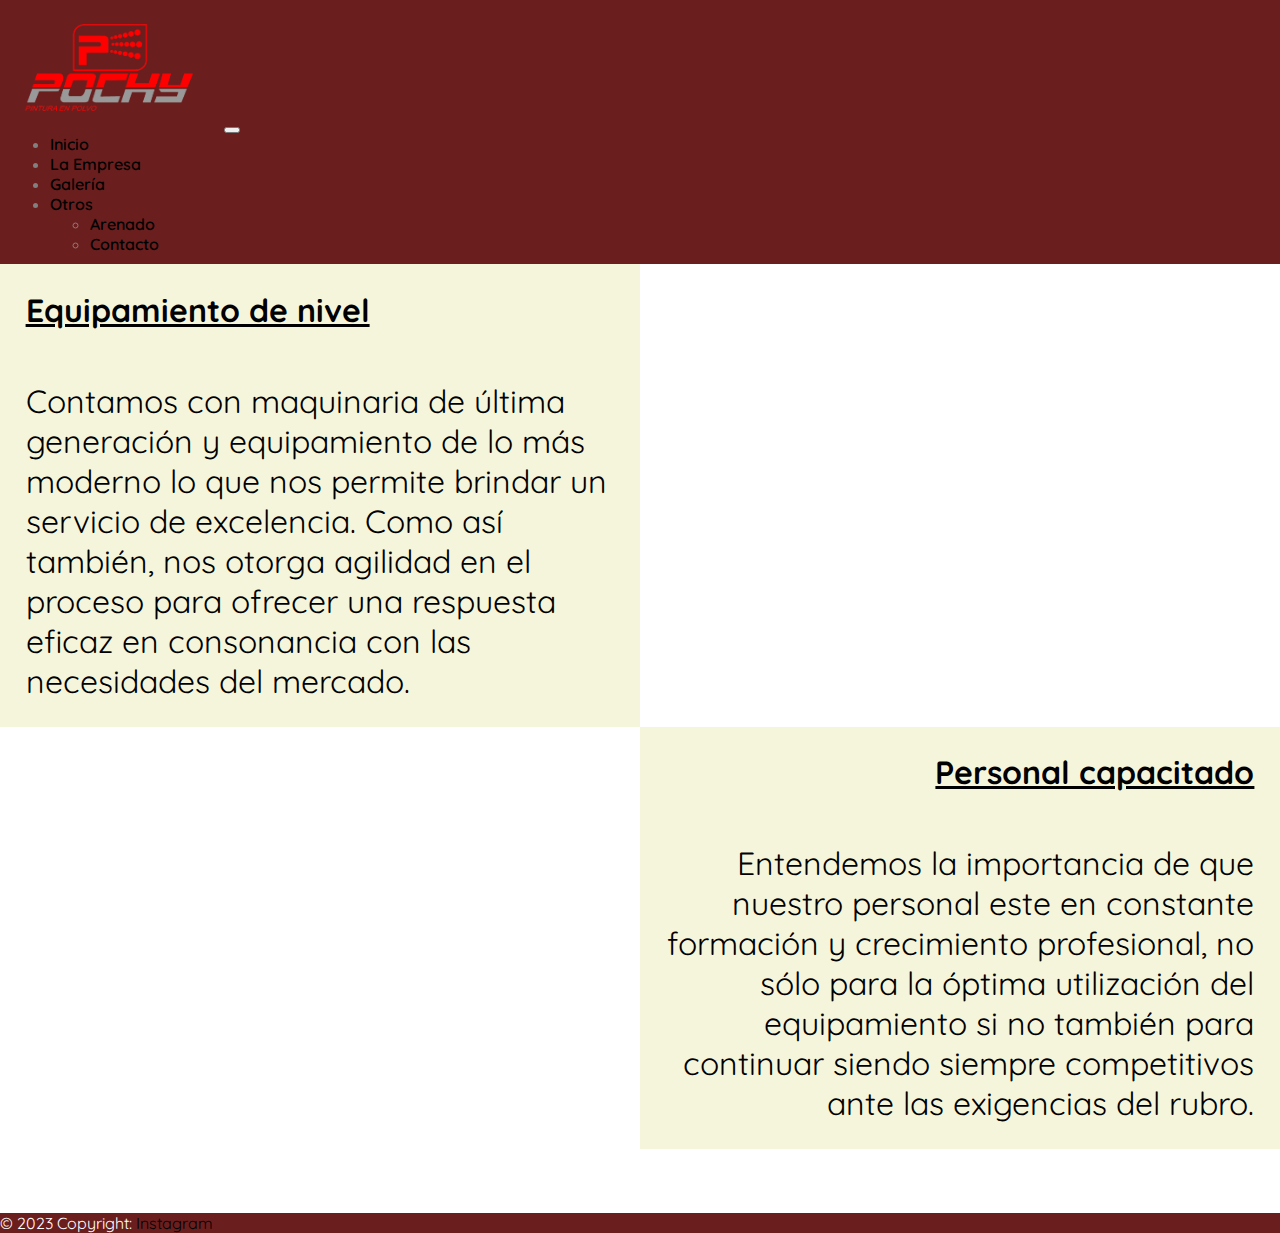
<file: index.html>
<!DOCTYPE html>
<html lang="en">
  <head>
    <meta charset="UTF-8" />
    <meta http-equiv="X-UA-Compatible" content="IE=edge" />
    <meta name="viewport" content="width=device-width, initial-scale=1.0" />
    <title>Pochy Pinturas</title>
    <style>
      @import url('https://fonts.googleapis.com/css2?family=Quicksand:wght@600&display=swap');
      </style>
    <link
      href="https://cdn.jsdelivr.net/npm/bootstrap@5.3.0-alpha3/dist/css/bootstrap.min.css"
      rel="stylesheet"
      integrity="sha384-KK94CHFLLe+nY2dmCWGMq91rCGa5gtU4mk92HdvYe+M/SXH301p5ILy+dN9+nJOZ"
      crossorigin="anonymous"
    />
    <link rel="stylesheet" href="./css/estilos.css" />
  </head>

  <body>
    <!--encabezado-->
    <header>
      <nav class="navbar navbar-expand-md">
        <div class="container-fluid">
          <a class="navbar-brand" href="./index.html">
            <img src="./public/logo/LOGO ENTERO.png" width="200px" />
          </a>
          <button
            class="navbar-toggler"
            type="button"
            data-bs-toggle="collapse"
            data-bs-target="#navbarNavDropdown"
            aria-controls="navbarNavDropdown"
            aria-expanded="false"
            aria-label="Toggle navigation"
          >
            <span class="navbar-toggler-icon"></span>
          </button>
          <div class="collapse navbar-collapse" id="navbarNavDropdown">
            <ul class="navbar-nav">
              <li class="nav-item">
                <a
                  class="nav-link active"
                  aria-current="page"
                  href="./index.html"
                  >Inicio</a
                >
              </li>
              <li class="nav-item">
                <a class="nav-link" href="./pages/laempresa.html">La Empresa</a>
              </li>
              <li class="nav-item">
                <a class="nav-link" href="./pages/galería.html">Galería</a>
              </li>
              <li class="nav-item dropdown">
                <a
                  class="nav-link dropdown-toggle"
                  href="#"
                  role="button"
                  data-bs-toggle="dropdown"
                  aria-expanded="false"
                >
                  Otros
                </a>
                <ul class="dropdown-menu">
                  <li>
                    <a class="dropdown-item" href="./pages/arenado.html"
                      >Arenado</a
                    >
                  </li>
                  <li>
                    <a class="dropdown-item" href="./pages/contacto.html"
                      >Contacto</a
                    >
                  </li>
                </ul>
              </li>
            </ul>
          </div>
        </div>
      </nav>
    </header>
    <!--contenido-->
    <div>
      <h3 class="equipamiento-titulo">Equipamiento de nivel</h3>
      <p class="equipamiento-nivel">
        Contamos con maquinaria de última generación y equipamiento de lo más
        moderno lo que nos permite brindar un servicio de excelencia. Como así
        también, nos otorga agilidad en el proceso para ofrecer una respuesta
        eficaz en consonancia con las necesidades del mercado.
      </p>
    </div>
    <div>
      <h3 class="personal-titulo">Personal capacitado</h3>
      <p class="personal-capacitado">
        Entendemos la importancia de que nuestro personal este en constante
        formación y crecimiento profesional, no sólo para la óptima utilización
        del equipamiento si no también para continuar siendo siempre
        competitivos ante las exigencias del rubro.
      </p>
    </div>
    <footer class="bg-light text-center text-lg-start">
      <!-- Copyright -->
      <div class="text-center p-3" style="background-color: rgb(107, 30, 30);">
        © 2023 Copyright:
        <a class="text-white" href="https://www.instagram.com/pochypinturas/" target="_blank ">Instagram</a>
      </div>
      <!-- Copyright -->
    </footer>
    <script
      src="https://cdn.jsdelivr.net/npm/@popperjs/core@2.11.7/dist/umd/popper.min.js"
      integrity="sha384-zYPOMqeu1DAVkHiLqWBUTcbYfZ8osu1Nd6Z89ify25QV9guujx43ITvfi12/QExE"
      crossorigin="anonymous"
    ></script>
    <script
      src="https://cdn.jsdelivr.net/npm/bootstrap@5.3.0-alpha3/dist/js/bootstrap.min.js"
      integrity="sha384-Y4oOpwW3duJdCWv5ly8SCFYWqFDsfob/3GkgExXKV4idmbt98QcxXYs9UoXAB7BZ"
      crossorigin="anonymous"
    ></script>
  </body>
</html>
</file>
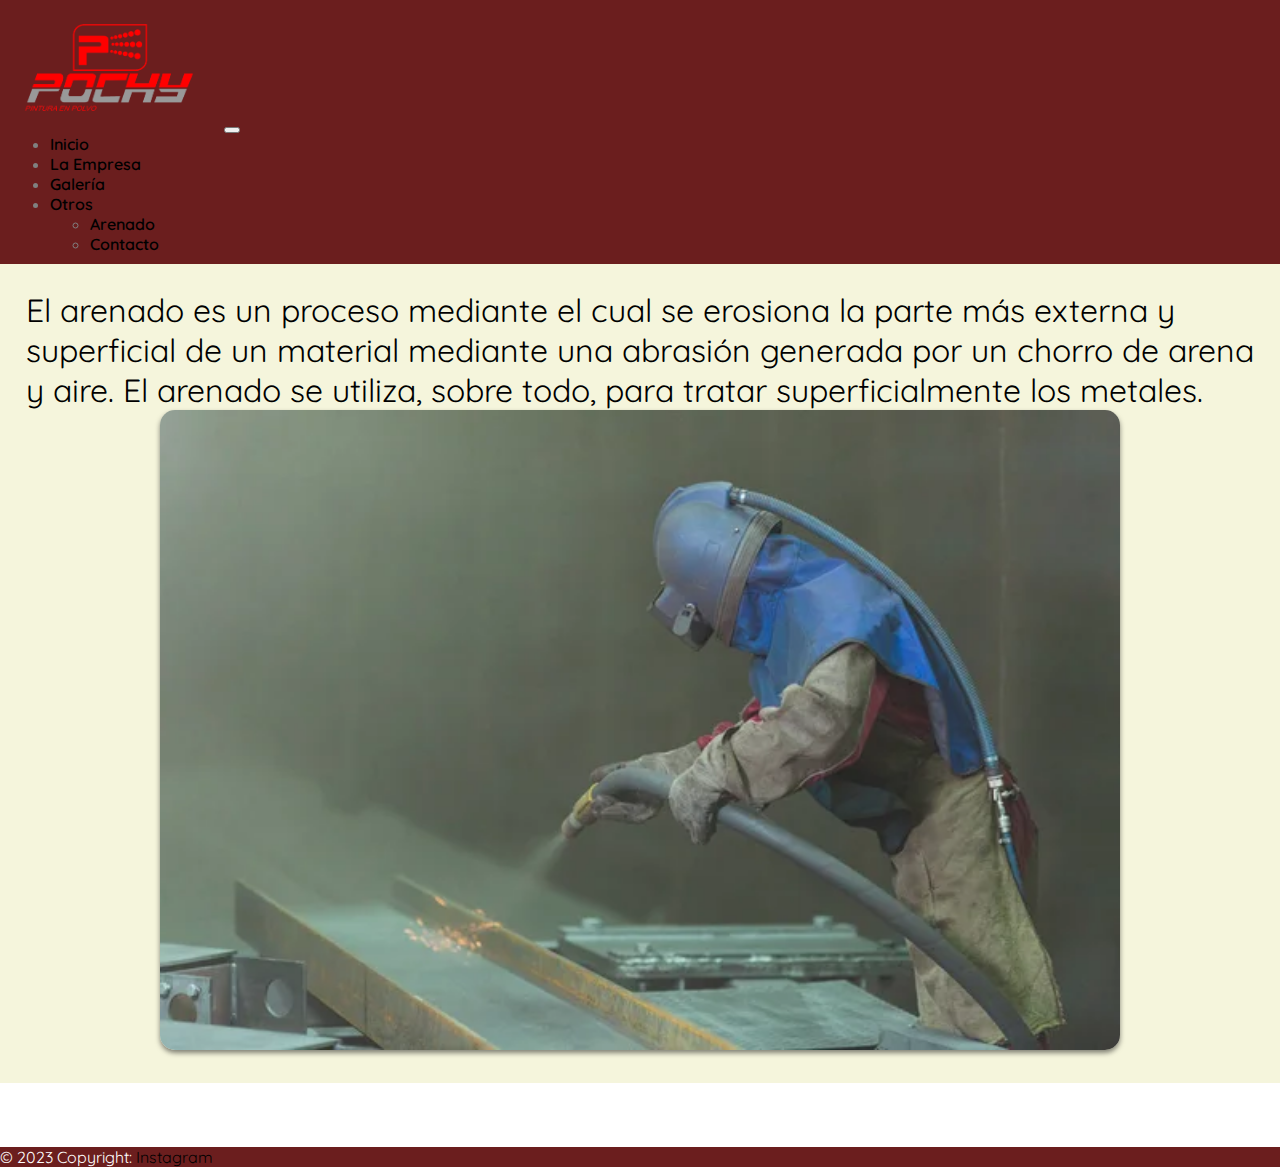
<file: pages/arenado.html>
<!DOCTYPE html>
<html lang="en">
  <head>
    <meta charset="UTF-8" />
    <meta http-equiv="X-UA-Compatible" content="IE=edge" />
    <meta name="viewport" content="width=device-width, initial-scale=1.0" />
    <title>Pochy: Arenado</title>
    <style>
      @import url('https://fonts.googleapis.com/css2?family=Quicksand:wght@600&display=swap');
    </style>
    <link rel="stylesheet" href="../css/estilos.css" />
    <link rel="stylesheet" href="https://cdnjs.cloudflare.com/ajax/libs/font-awesome/6.2.0/css/all.min.css">
    <link href="https://cdn.jsdelivr.net/npm/bootstrap@5.3.0-alpha3/dist/css/bootstrap.min.css" rel="stylesheet" integrity="sha384-KK94CHFLLe+nY2dmCWGMq91rCGa5gtU4mk92HdvYe+M/SXH301p5ILy+dN9+nJOZ" crossorigin="anonymous">
  </head>
  <body>
    <!--encabezado-->
    <header>
      <nav class="navbar navbar-expand-md" style="color: gray;" >
        <div class="container-fluid">
          <a class="navbar-brand" href="../index.html"> <img src="../public/logo/LOGO ENTERO.png" width="200px"> </a>
          <button class="navbar-toggler" type="button" data-bs-toggle="collapse" data-bs-target="#navbarNavDropdown" aria-controls="navbarNavDropdown" aria-expanded="false" aria-label="Toggle navigation">
            <span class="navbar-toggler-icon"></span>
          </button>
          <div class="collapse navbar-collapse" id="navbarNavDropdown">
            <ul class="navbar-nav">
              <li class="nav-item">
                <a class="nav-link active" aria-current="page" href="../index.html">Inicio</a>
              </li>
              <li class="nav-item">
                <a class="nav-link" href="./laempresa.html">La Empresa</a>
              </li>
              <li class="nav-item">
                <a class="nav-link" href="./galería.html">Galería</a>
              </li>
              <li class="nav-item dropdown">
                <a class="nav-link dropdown-toggle" href="#" role="button" data-bs-toggle="dropdown" aria-expanded="false">
                  Otros
                </a>
                <ul class="dropdown-menu">
                  <li><a class="dropdown-item" href="./arenado.html">Arenado</a></li>
                  <li><a class="dropdown-item" href="./contacto.html">Contacto</a></li>
     </nav>
    </header>
    <!--main-->
    <section>
      <article class="info_arenado">
        <p>
          El arenado es un proceso mediante el cual se erosiona la parte más
          externa y superficial de un material mediante una abrasión generada
          por un chorro de arena y aire. El arenado se utiliza, sobre todo, para
          tratar superficialmente los metales.
        </p>
        <div class="img_arenado">
          <img class="img-arena" src="../public/img/arenado.jpg" width="600px" />
        </div>
      </article>
       </section>
       <footer class="bg-light text-center text-lg-start">
        <!-- Copyright -->
        <div class="text-center p-3" style="background-color: rgb(107, 30, 30);">
          © 2023 Copyright:
          <a class="text-white" href="https://www.instagram.com/pochypinturas/" target="_blank ">Instagram</a>
        </div>
        <!-- Copyright -->
      </footer>
    <script src="https://cdn.jsdelivr.net/npm/@popperjs/core@2.11.7/dist/umd/popper.min.js" integrity="sha384-zYPOMqeu1DAVkHiLqWBUTcbYfZ8osu1Nd6Z89ify25QV9guujx43ITvfi12/QExE" crossorigin="anonymous"></script>
    <script src="https://cdn.jsdelivr.net/npm/bootstrap@5.3.0-alpha3/dist/js/bootstrap.min.js" integrity="sha384-Y4oOpwW3duJdCWv5ly8SCFYWqFDsfob/3GkgExXKV4idmbt98QcxXYs9UoXAB7BZ" crossorigin="anonymous"></script>
  </body>
</html>
</file>
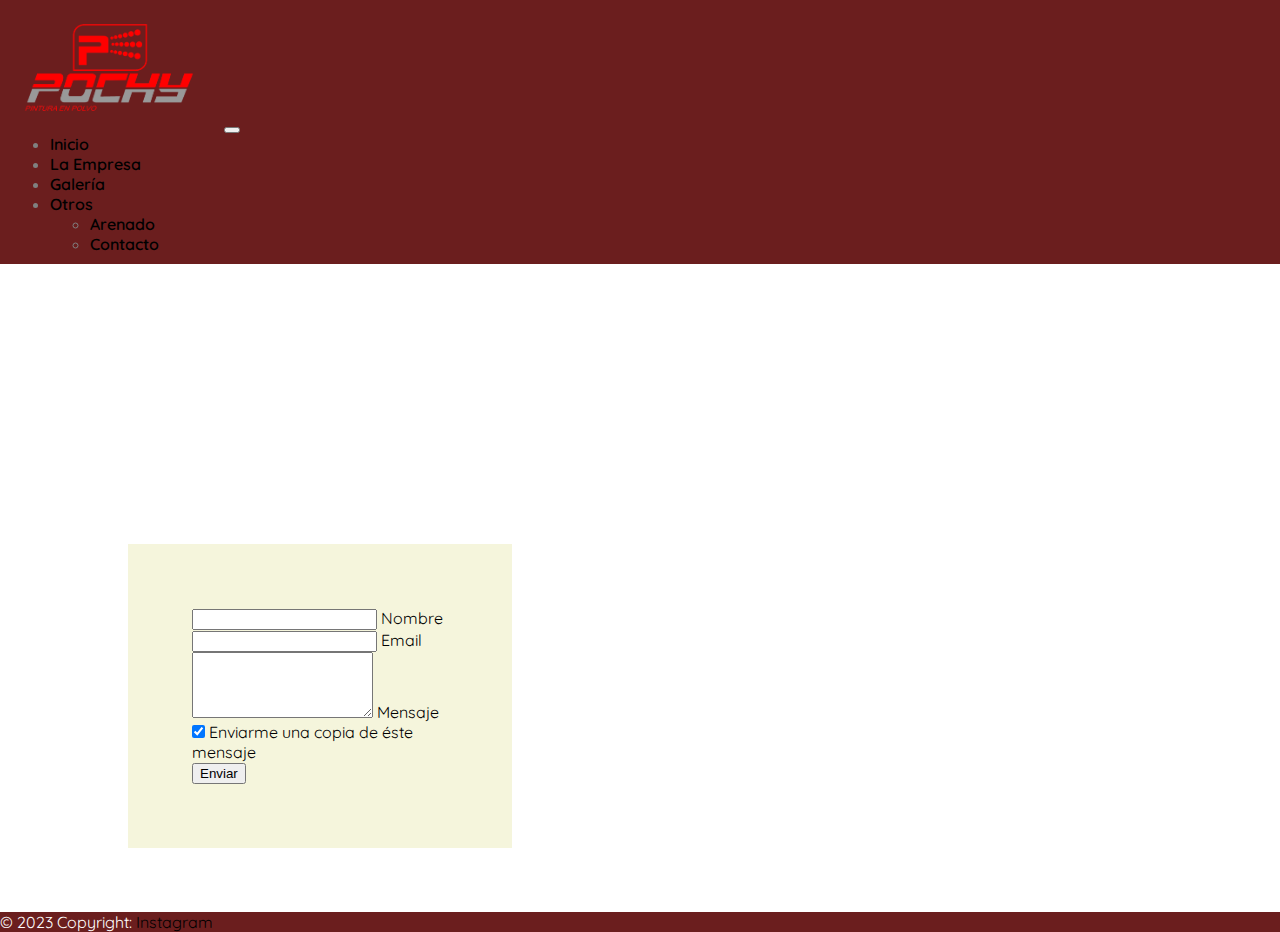
<file: pages/contacto.html>
<!DOCTYPE html>
<html lang="en">
  <head>
    <meta charset="UTF-8" />
    <meta http-equiv="X-UA-Compatible" content="IE=edge" />
    <meta name="viewport" content="width=device-width, initial-scale=1.0" />
    <title>Pochy: Contactos</title>
    <style>
      @import url('https://fonts.googleapis.com/css2?family=Quicksand:wght@600&display=swap');
    </style>
    <link rel="stylesheet" href="../css/estilos.css">
    <link rel="stylesheet" href="https://cdnjs.cloudflare.com/ajax/libs/font-awesome/6.2.0/css/all.min.css">
    <link href="https://cdn.jsdelivr.net/npm/bootstrap@5.3.0-alpha3/dist/css/bootstrap.min.css" rel="stylesheet" integrity="sha384-KK94CHFLLe+nY2dmCWGMq91rCGa5gtU4mk92HdvYe+M/SXH301p5ILy+dN9+nJOZ" crossorigin="anonymous">
  </head>
  <body>
    <!--encabezado-->
    <header>
      <nav class="navbar navbar-expand-md" style="color: gray;" >
        <div class="container-fluid">
          <a class="navbar-brand" href="../index.html"> <img src="../public/logo/LOGO ENTERO.png" width="200px"> </a>
          <button class="navbar-toggler" type="button" data-bs-toggle="collapse" data-bs-target="#navbarNavDropdown" aria-controls="navbarNavDropdown" aria-expanded="false" aria-label="Toggle navigation">
            <span class="navbar-toggler-icon"></span>
          </button>
          <div class="collapse navbar-collapse" id="navbarNavDropdown">
            <ul class="navbar-nav">
              <li class="nav-item">
                <a class="nav-link active" aria-current="page" href="../index.html">Inicio</a>
              </li>
              <li class="nav-item">
                <a class="nav-link" href="./laempresa.html">La Empresa</a>
              </li>
              <li class="nav-item">
                <a class="nav-link" href="./galería.html">Galería</a>
              </li>
              <li class="nav-item dropdown">
                <a class="nav-link dropdown-toggle" href="#" role="button" data-bs-toggle="dropdown" aria-expanded="false">
                  Otros
                </a>
                <ul class="dropdown-menu">
                  <li><a class="dropdown-item" href="./arenado.html">Arenado</a></li>
                  <li><a class="dropdown-item" href="./contacto.html">Contacto</a></li>
    </header>
    <!--content-->
    <form class="formulario">
      <!-- Name input -->
      <div class="form-outline mb-4">
        <input type="text" id="form4Example1" class="form-control" />
        <label class="form-label" for="form4Example1">Nombre</label>
      </div>
    
      <!-- Email input -->
      <div class="form-outline mb-4">
        <input type="email" id="form4Example2" class="form-control" />
        <label class="form-label" for="form4Example2">Email</label>
      </div>
    
      <!-- Message input -->
      <div class="form-outline mb-4">
        <textarea class="form-control" id="form4Example3" rows="4"></textarea>
        <label class="form-label" for="form4Example3">Mensaje</label>
      </div>
    
      <!-- Checkbox -->
      <div class="form-check d-flex justify-content-center mb-4">
        <input class="form-check-input me-2" type="checkbox" value="" id="form4Example4" checked />
        <label class="form-check-label" for="form4Example4">
          Enviarme una copia de éste mensaje
        </label>
      </div>
    
      <!-- Submit button -->
      <button type="submit" class="btn btn-primary btn-block mb-4">Enviar</button>
    </form>
      <article class="mapa_direccion">
        <iframe
          src="https://www.google.com/maps/embed?pb=!1m14!1m8!1m3!1d13528.449985955942!2d-61.2302232!3d-32.0391463!3m2!1i1024!2i768!4f13.1!3m3!1m2!1s0x95b58d639cad01a7%3A0xdb8ea2415b93cfa1!2sPOCHY%20Pinturas!5e0!3m2!1ses-419!2sar!4v1682455431206!5m2!1ses-419!2sar"
          width="100%"
          height="450"
          style="border: 0"
          allowfullscreen=""
          loading="lazy"
          referrerpolicy="no-referrer-when-downgrade"
        ></iframe>
      </article>
    </section>
    <footer class="bg-light text-center text-lg-start">
      <!-- Copyright -->
      <div class="text-center p-3" style="background-color: rgb(107, 30, 30);">
        © 2023 Copyright:
        <a class="text-white" href="https://www.instagram.com/pochypinturas/" target="_blank ">Instagram</a>
      </div>
      <!-- Copyright -->
    </footer>
    <script src="https://cdn.jsdelivr.net/npm/@popperjs/core@2.11.7/dist/umd/popper.min.js" integrity="sha384-zYPOMqeu1DAVkHiLqWBUTcbYfZ8osu1Nd6Z89ify25QV9guujx43ITvfi12/QExE" crossorigin="anonymous"></script>
    <script src="https://cdn.jsdelivr.net/npm/bootstrap@5.3.0-alpha3/dist/js/bootstrap.min.js" integrity="sha384-Y4oOpwW3duJdCWv5ly8SCFYWqFDsfob/3GkgExXKV4idmbt98QcxXYs9UoXAB7BZ" crossorigin="anonymous"></script>
  </body>
</html>
</file>
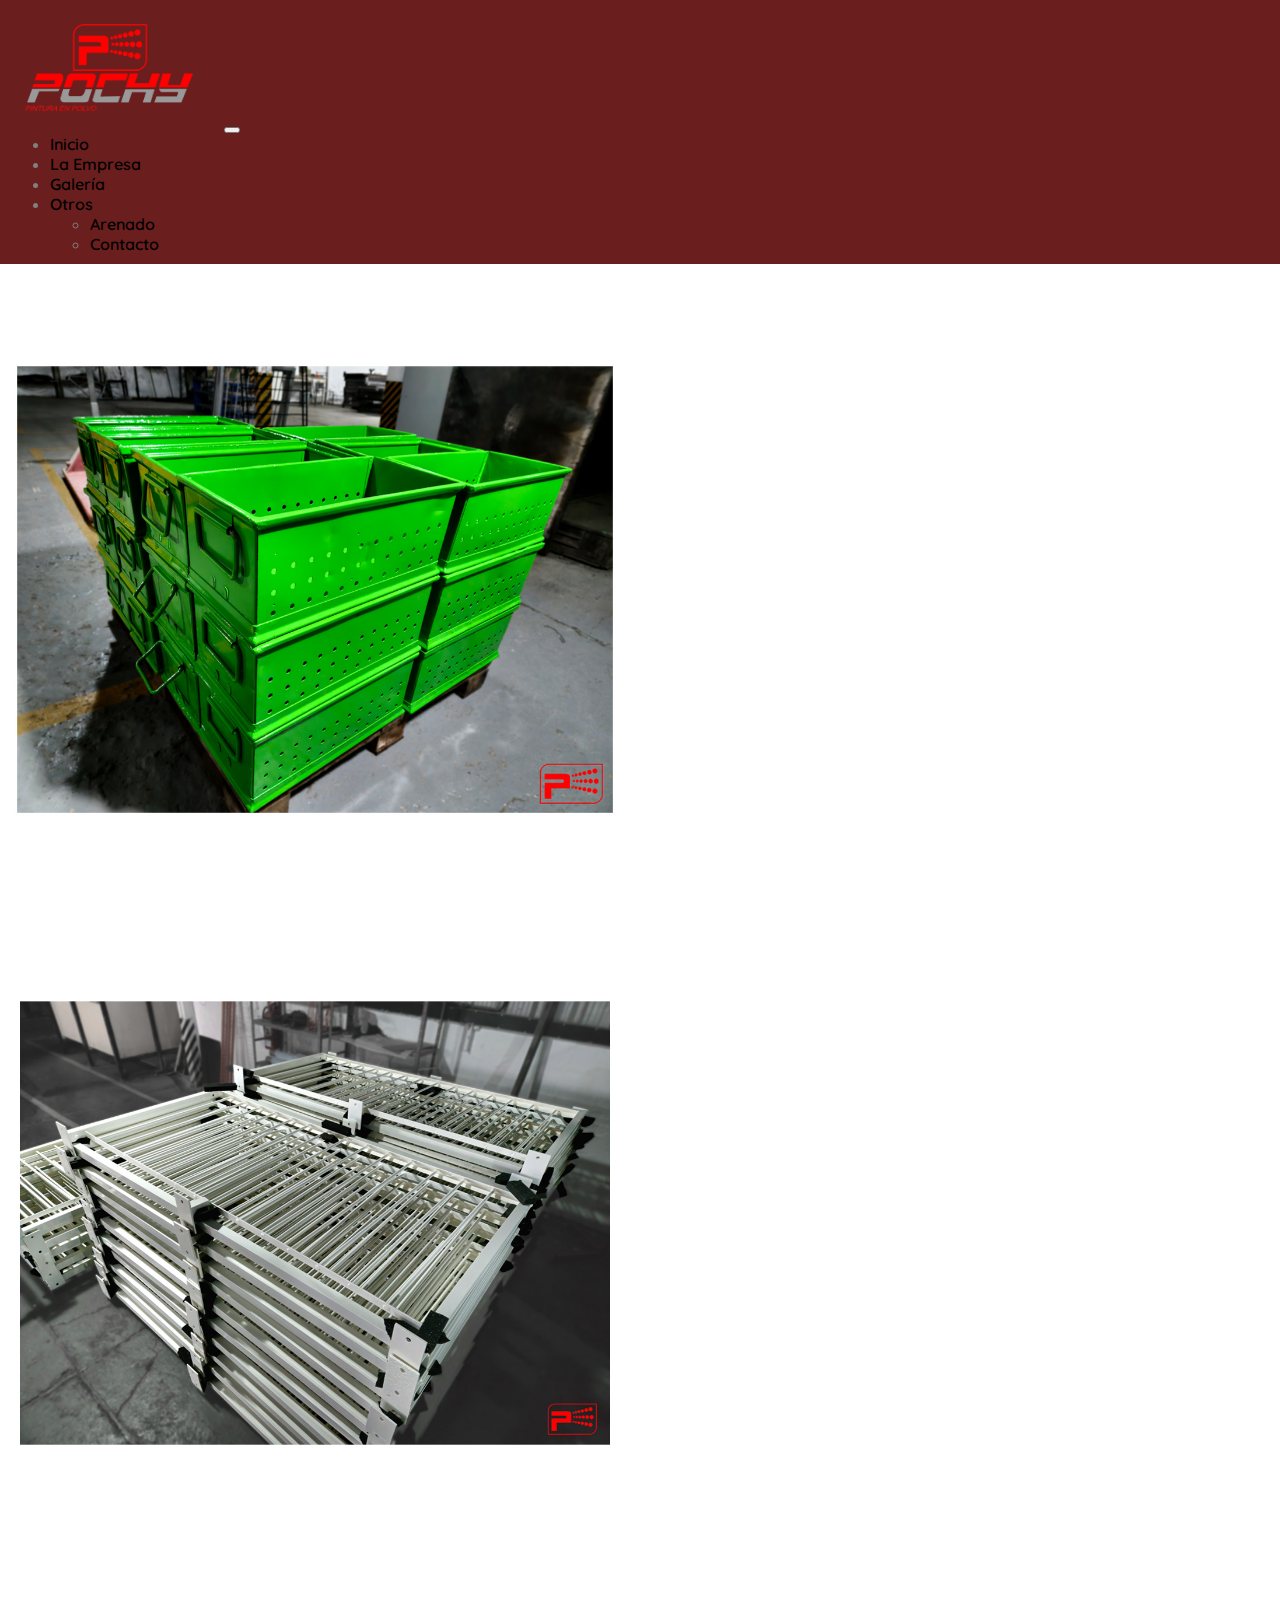
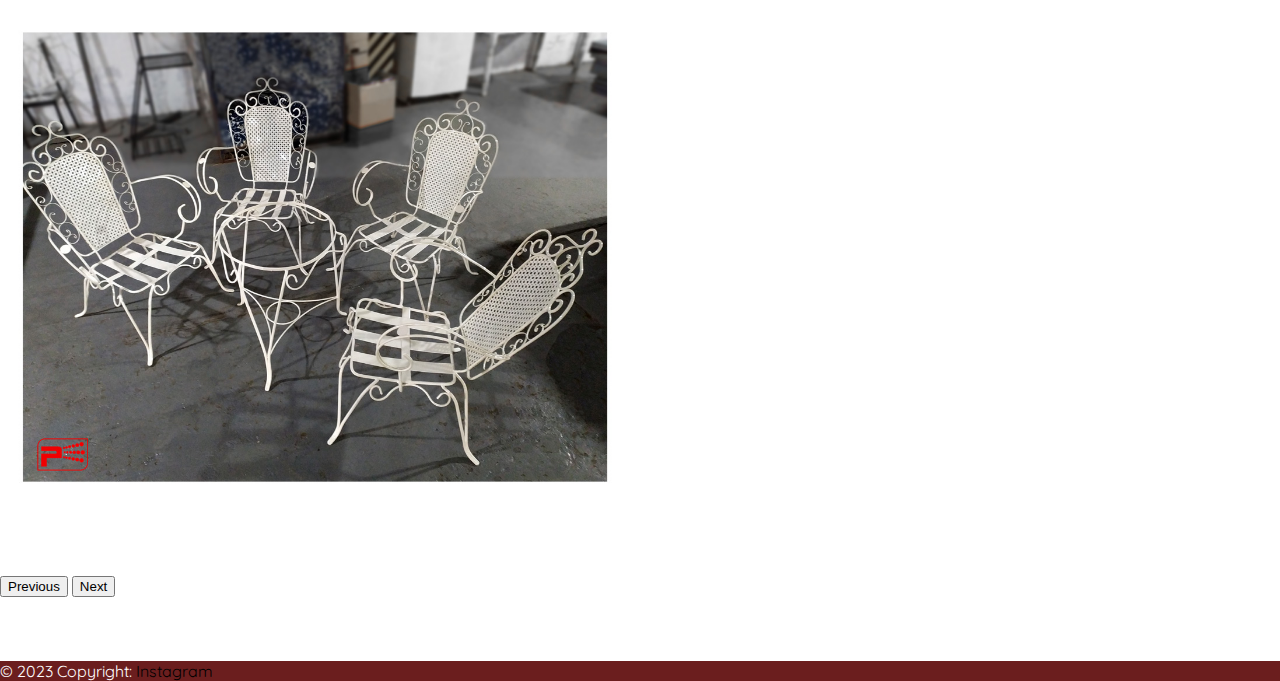
<file: pages/galería.html>
<!DOCTYPE html>
<html lang="en">
  <head>
    <meta charset="UTF-8" />
    <meta http-equiv="X-UA-Compatible" content="IE=edge" />
    <meta name="viewport" content="width=device-width, initial-scale=1.0" />
    <title>Pochy: Fotos</title>
    <style>
      @import url('https://fonts.googleapis.com/css2?family=Quicksand:wght@600&display=swap');
    </style>
    <link href="https://cdn.jsdelivr.net/npm/bootstrap@5.3.0-alpha3/dist/css/bootstrap.min.css" rel="stylesheet" integrity="sha384-KK94CHFLLe+nY2dmCWGMq91rCGa5gtU4mk92HdvYe+M/SXH301p5ILy+dN9+nJOZ" crossorigin="anonymous">
    <link rel="stylesheet" href="../css/estilos.css">
  </head>
  <body>
    <!--encabezado-->
    <header>
      <nav class="navbar navbar-expand-md" style="color: gray;" >
        <div class="container-fluid">
          <a class="navbar-brand" href="../index.html"> <img src="../public/logo/LOGO ENTERO.png" width="200px"> </a>
          <button class="navbar-toggler" type="button" data-bs-toggle="collapse" data-bs-target="#navbarNavDropdown" aria-controls="navbarNavDropdown" aria-expanded="false" aria-label="Toggle navigation">
            <span class="navbar-toggler-icon"></span>
          </button>
          <div class="collapse navbar-collapse" id="navbarNavDropdown">
            <ul class="navbar-nav">
              <li class="nav-item">
                <a class="nav-link active" aria-current="page" href="../index.html">Inicio</a>
              </li>
              <li class="nav-item">
                <a class="nav-link" href="./laempresa.html">La Empresa</a>
              </li>
              <li class="nav-item">
                <a class="nav-link" href="./galería.html">Galería</a>
              </li>
              <li class="nav-item dropdown">
                <a class="nav-link dropdown-toggle" href="#" role="button" data-bs-toggle="dropdown" aria-expanded="false">
                  Otros
                </a>
                <ul class="dropdown-menu">
                  <li><a class="dropdown-item" href="./arenado.html">Arenado</a></li>
                  <li><a class="dropdown-item" href="./contacto.html">Contacto</a></li>
    </header>
    
      <div id="carouselExample" class="carousel slide">
        <div class="carousel-inner">
          <div class="carousel-item active">
            <img src="../public/img/cajones.jpg" class="d-block w-100" alt="cajones_verde">
          </div>
          <div class="carousel-item">
            <img src="../public/img/rejas.jpg" class="d-block w-100" alt="Rejas_blanco">
          </div>
          <div class="carousel-item">
            <img src="../public/img/sillones.jpg" class="d-block w-100" alt="sillones_blanco">
          </div>
        </div>
        <button class="carousel-control-prev" type="button" data-bs-target="#carouselExample" data-bs-slide="prev">
          <span class="carousel-control-prev-icon" aria-hidden="true"></span>
          <span class="visually-hidden">Previous</span>
        </button>
        <button class="carousel-control-next" type="button" data-bs-target="#carouselExample" data-bs-slide="next">
          <span class="carousel-control-next-icon" aria-hidden="true"></span>
          <span class="visually-hidden">Next</span>
        </button>
      </div>
 
      <footer class="bg-light text-center text-lg-start">
        <!-- Copyright -->
        <div class="text-center p-3" style="background-color: rgb(107, 30, 30);">
          © 2023 Copyright:
          <a class="text-white" href="https://www.instagram.com/pochypinturas/" target="_blank ">Instagram</a>
        </div>
        <!-- Copyright -->
      </footer>
  <script src="https://cdn.jsdelivr.net/npm/@popperjs/core@2.11.7/dist/umd/popper.min.js" integrity="sha384-zYPOMqeu1DAVkHiLqWBUTcbYfZ8osu1Nd6Z89ify25QV9guujx43ITvfi12/QExE" crossorigin="anonymous"></script>
  <script src="https://cdn.jsdelivr.net/npm/bootstrap@5.3.0-alpha3/dist/js/bootstrap.min.js" integrity="sha384-Y4oOpwW3duJdCWv5ly8SCFYWqFDsfob/3GkgExXKV4idmbt98QcxXYs9UoXAB7BZ" crossorigin="anonymous"></script>
  </body>
</html>
</file>
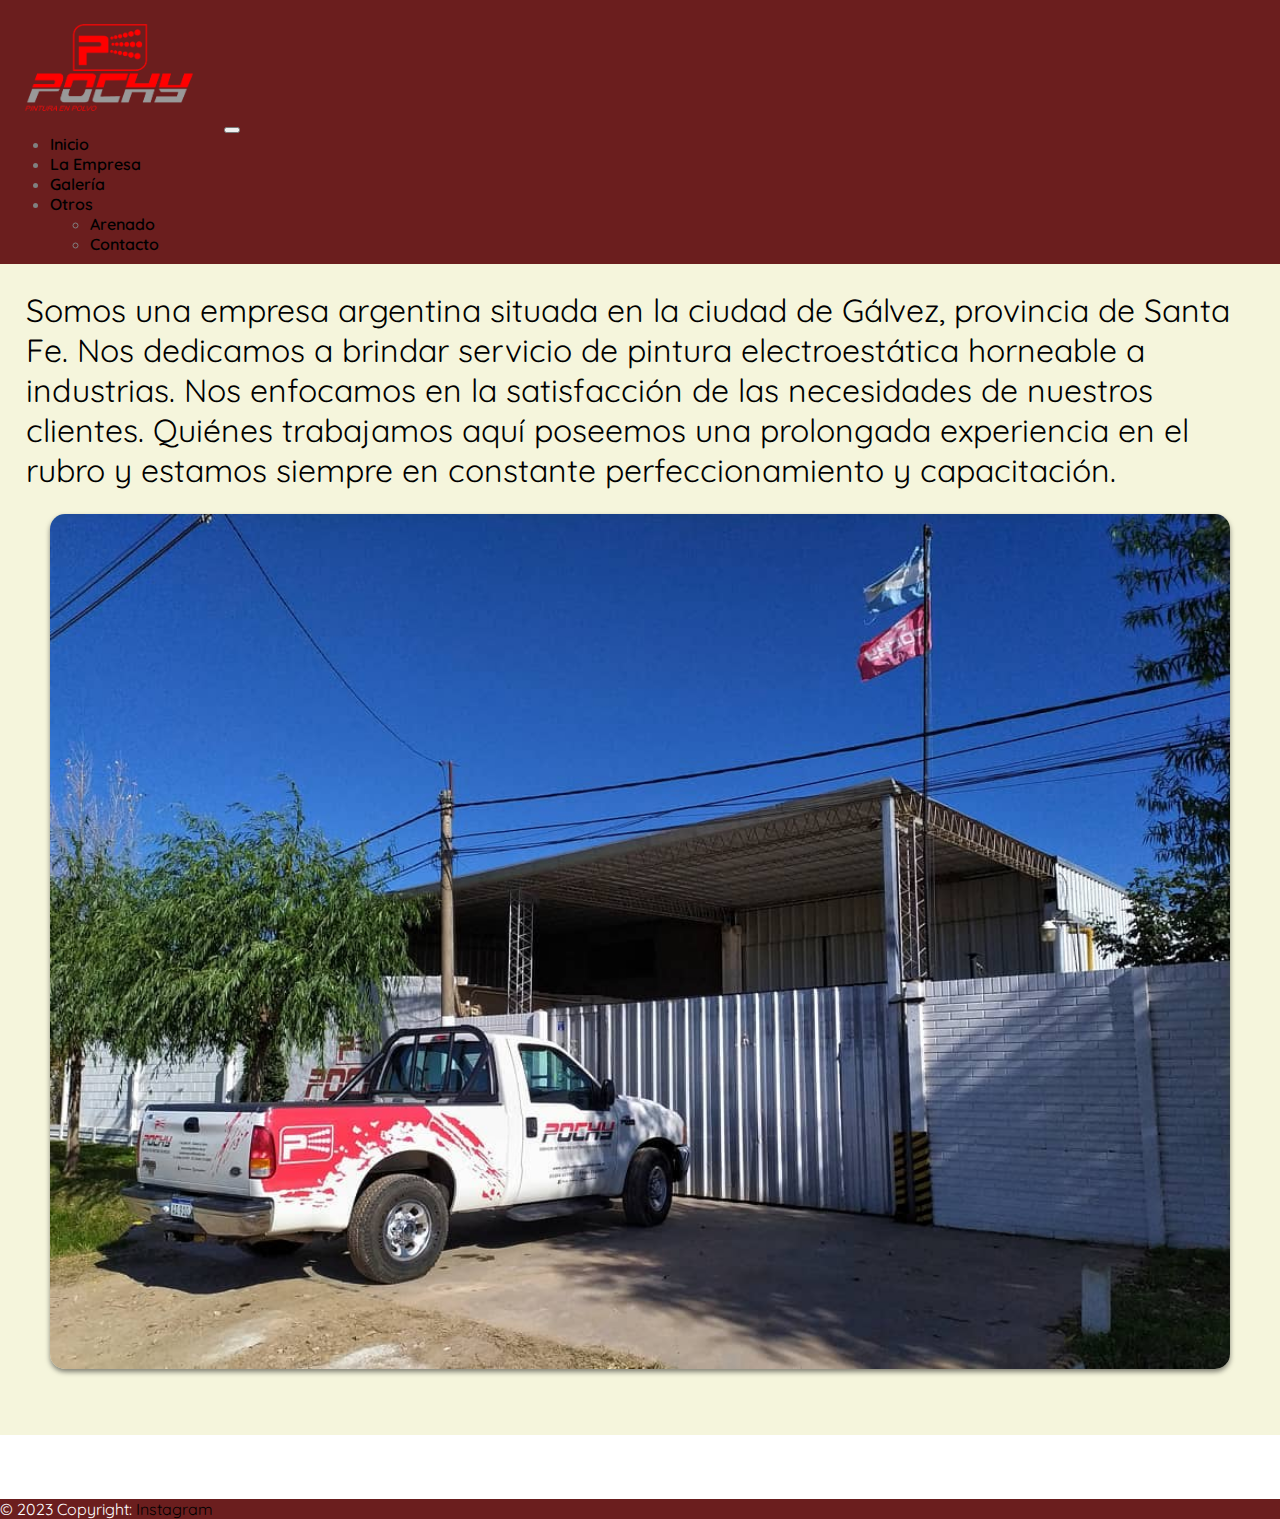
<file: pages/laempresa.html>
<!DOCTYPE html>
<html lang="en">
  <head>
    <meta charset="UTF-8" />
    <meta http-equiv="X-UA-Compatible" content="IE=edge" />
    <meta name="viewport" content="width=device-width, initial-scale=1.0" />
    <title>Pochy: La empresa</title>
    <style>
      @import url('https://fonts.googleapis.com/css2?family=Quicksand:wght@600&display=swap');
    </style>
    <link rel="stylesheet" href="../css/estilos.css">
    <link rel="stylesheet" href="https://cdnjs.cloudflare.com/ajax/libs/font-awesome/6.2.0/css/all.min.css">
    <link href="https://cdn.jsdelivr.net/npm/bootstrap@5.3.0-alpha3/dist/css/bootstrap.min.css" rel="stylesheet" integrity="sha384-KK94CHFLLe+nY2dmCWGMq91rCGa5gtU4mk92HdvYe+M/SXH301p5ILy+dN9+nJOZ" crossorigin="anonymous">
  </head>
  <body>
    <!--Encabezado-->
    <header>
      <nav class="navbar navbar-expand-md" style="color: gray;" >
        <div class="container-fluid">
          <a class="navbar-brand" href="../index.html"> <img src="../public/logo/LOGO ENTERO.png" width="200px"> </a>
          <button class="navbar-toggler" type="button" data-bs-toggle="collapse" data-bs-target="#navbarNavDropdown" aria-controls="navbarNavDropdown" aria-expanded="false" aria-label="Toggle navigation">
            <span class="navbar-toggler-icon"></span>
          </button>
          <div class="collapse navbar-collapse" id="navbarNavDropdown">
            <ul class="navbar-nav">
              <li class="nav-item">
                <a class="nav-link active" aria-current="page" href="../index.html">Inicio</a>
              </li>
              <li class="nav-item">
                <a class="nav-link" href="./laempresa.html">La Empresa</a>
              </li>
              <li class="nav-item">
                <a class="nav-link" href="./galería.html">Galería</a>
              </li>
              <li class="nav-item dropdown">
                <a class="nav-link dropdown-toggle" href="#" role="button" data-bs-toggle="dropdown" aria-expanded="false">
                  Otros
                </a>
                <ul class="dropdown-menu">
                  <li><a class="dropdown-item" href="./arenado.html">Arenado</a></li>
                  <li><a class="dropdown-item" href="./contacto.html">Contacto</a></li>
     </nav>
    </header>
    <section class="presentacion">
      <p>
        Somos una empresa argentina situada en la ciudad de Gálvez, provincia de
        Santa Fe. Nos dedicamos a brindar servicio de pintura electroestática
        horneable a industrias. Nos enfocamos en la satisfacción de las
        necesidades de nuestros clientes. Quiénes trabajamos aquí poseemos una
        prolongada experiencia en el rubro y estamos siempre en constante
        perfeccionamiento y capacitación.
      </p>
      <div class="frente_pochy">
        <img class="img-frente" src="../public/img/laempresa.jpg" width="600px">
      </div>
    </section>
    <footer class="bg-light text-center text-lg-start">
      <!-- Copyright -->
      <div class="text-center p-3" style="background-color: rgb(107, 30, 30);">
        © 2023 Copyright:
        <a class="text-white" href="https://www.instagram.com/pochypinturas/" target="_blank ">Instagram</a>
      </div>
      <!-- Copyright -->
    </footer>
        <script src="https://cdn.jsdelivr.net/npm/@popperjs/core@2.11.7/dist/umd/popper.min.js" integrity="sha384-zYPOMqeu1DAVkHiLqWBUTcbYfZ8osu1Nd6Z89ify25QV9guujx43ITvfi12/QExE" crossorigin="anonymous"></script>
        <script src="https://cdn.jsdelivr.net/npm/bootstrap@5.3.0-alpha3/dist/js/bootstrap.min.js" integrity="sha384-Y4oOpwW3duJdCWv5ly8SCFYWqFDsfob/3GkgExXKV4idmbt98QcxXYs9UoXAB7BZ" crossorigin="anonymous"></script>
  </body>
</html>
</file>
<file: css/estilos.css>
* {
  margin: 0;
  box-sizing: border-box; }

a {
  text-decoration: none;
  color: black; }

@media (max-width: 300px) {
  body {
    background-color: beige;
    flex-wrap: wrap;
    background-position: center center;
    width: 100%;
    max-width: 100%;
    min-width: 100%; } }

header {
  display: flex;
  min-height: 155px;
  margin-top: auto;
  background-color: #6b1e1e;
  align-items: center;
  padding: 10px;
  font-family: 'Open Sans', sans-serif; }

section {
  display: flex;
  justify-content: space-evenly; }

nav a {
  font-weight: 600;
  padding-right: 10px; }

@media (max-width: 700px) {
  header {
    flex-direction: column; }
  nav {
    padding: 10px 0 px; } }

.equipamiento-titulo {
  display: block;
  font-family: 'Quicksand', sans-serif;
  background-color: beige;
  font-size: clamp(2em, 2vw, 5em);
  text-align: left;
  padding: 2%;
  margin-right: 50%;
  color: black;
  text-decoration: underline; }

.equipamiento-nivel {
  display: inline-block;
  font-family: 'Quicksand', sans-serif;
  background-color: beige;
  font-size: clamp(2em, 1vw, 5em);
  text-align: left;
  padding: 2%;
  margin-right: 50%;
  color: black; }

.personal-titulo {
  display: block;
  font-family: 'Quicksand', sans-serif;
  background-color: beige;
  font-size: clamp(2em, 2vw, 5em);
  text-align: right;
  padding: 2%;
  margin-left: 50%;
  color: black;
  text-decoration: underline; }

.personal-capacitado {
  display: block;
  font-family: 'Quicksand', sans-serif;
  background-color: beige;
  font-size: clamp(2em, 1vw, 5em);
  text-align: right;
  padding: 2%;
  margin-left: 50%;
  color: black; }

.nombre_empresa {
  color: black;
  font-family: 'Quicksand', sans-serif;
  font-style: inherit; }

.presentacion {
  display: block;
  font-family: 'Quicksand', sans-serif;
  background-color: beige;
  font-size: clamp(2em, 1vw, 5em);
  text-align: left;
  padding: 2%;
  color: black; }

.frente_pochy {
  display: block;
  font-family: 'Quicksand', sans-serif;
  background-color: beige;
  font-size: clamp(2em, 1vw, 5em);
  text-align: left;
  padding: 2%;
  color: black; }

.img-frente {
  width: 100%;
  border-radius: 15px;
  box-shadow: 0px 3px 5px rgba(15, 15, 15, 0.5); }

.info_arenado {
  display: block;
  font-family: 'Quicksand', sans-serif;
  background-color: beige;
  font-size: clamp(2em, 1vw, 5em);
  text-align: left;
  padding: 2%;
  color: black; }

.img_arenado {
  width: 75vw;
  max-width: 1000px;
  min-width: 320px;
  margin: auto; }

.img-arena {
  width: 100%;
  border-radius: 15px;
  box-shadow: 0px 3px 5px rgba(15, 15, 15, 0.5); }

.formulario {
  font-family: 'Quicksand', sans-serif;
  display: inline-block;
  margin-left: 10%;
  padding: 5%;
  width: 30%;
  background-color: beige; }

.mapa_direccion {
  display: inline-block;
  margin-right: 10%;
  padding: 5%; }

footer {
  font-family: 'Quicksand', sans-serif;
  color: white;
  margin-top: 5%; }

.slide {
  margin-top: 10px; }

.slide img {
  height: 70vh; }

.navbar {
  font-family: 'Quicksand', sans-serif;
  width: 100%;
  border-radius: 10vh;
  border-color: gray;
  color: gray; }
</file>
